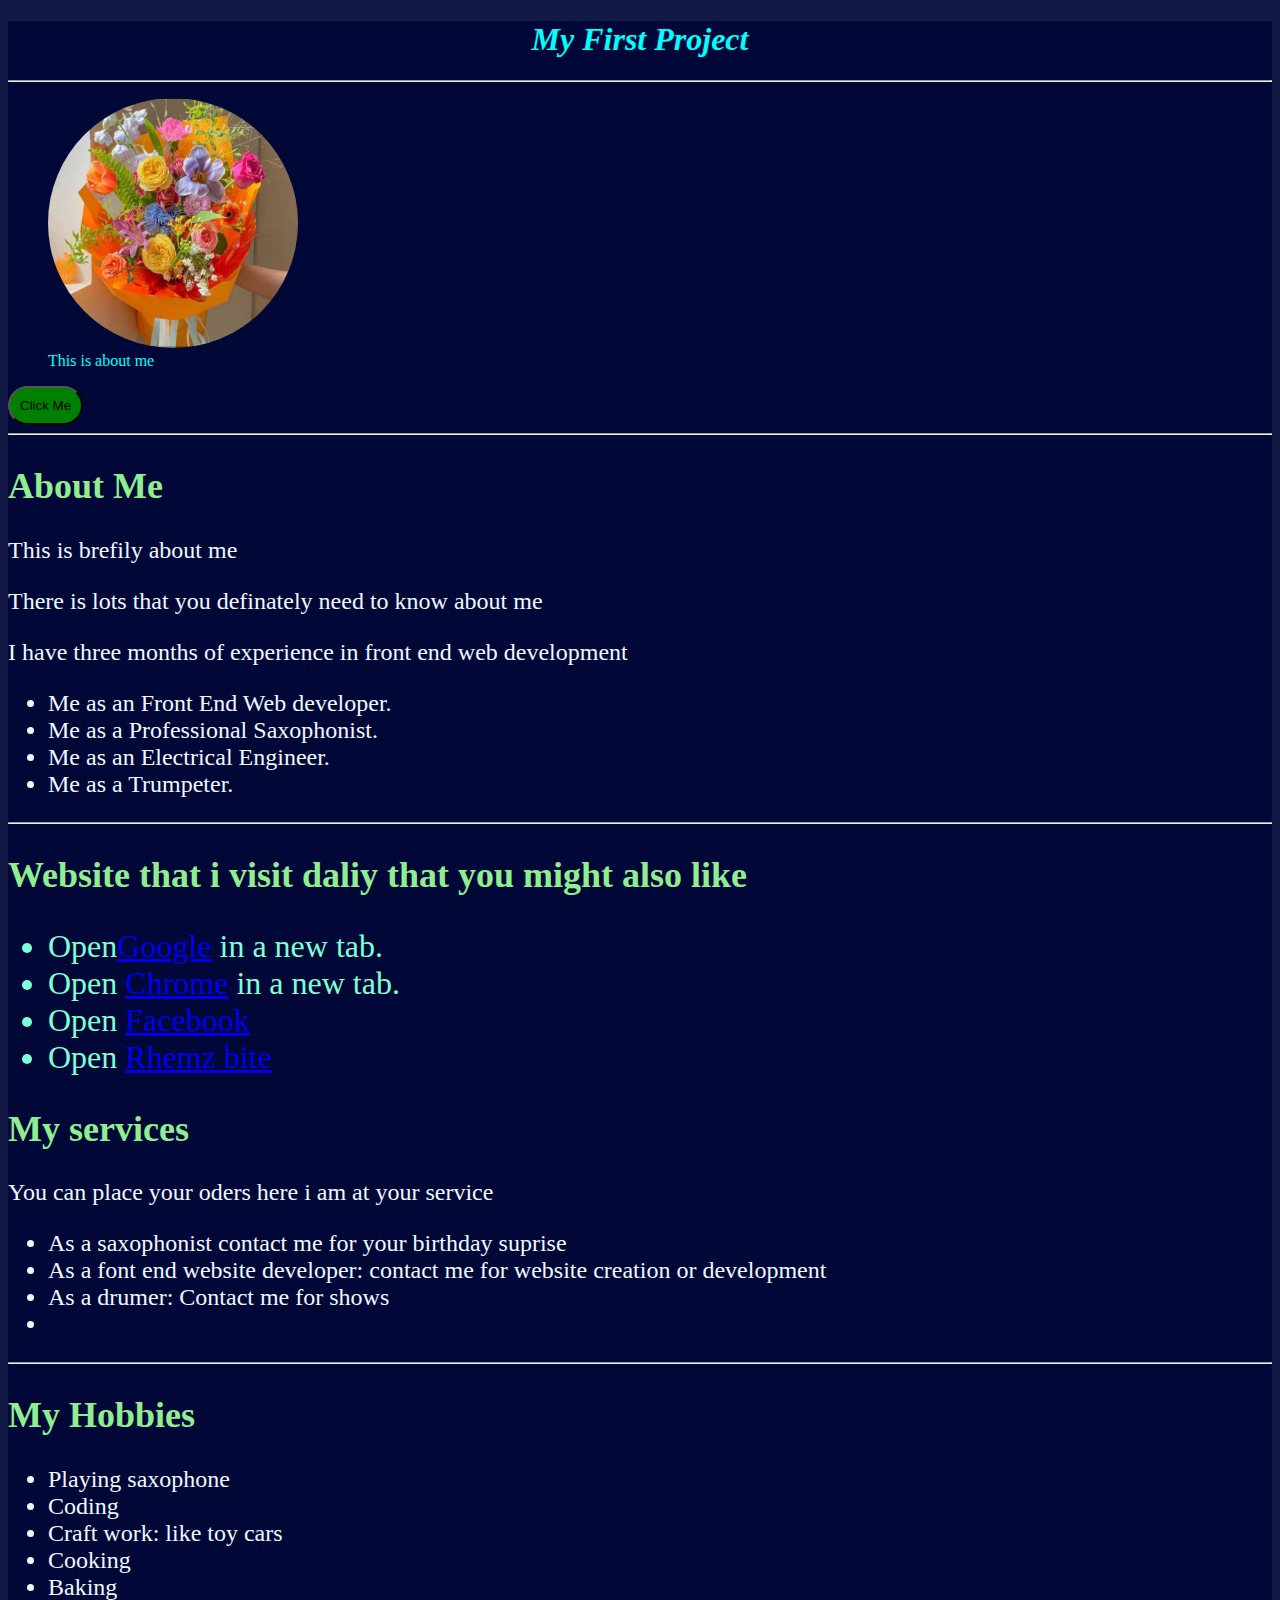
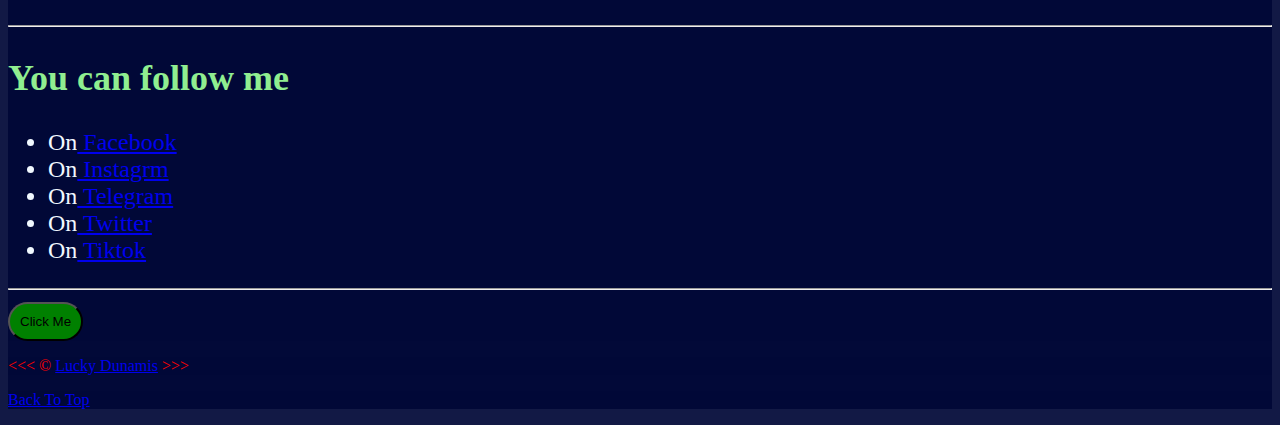
<file: index.html>
<!DOCTYPE html>
<html>

<head>
    <meta charset="UTF-8">
    <meta http-equiv="X-UA-Compatible" content="IE=edge">
    <meta name="viewport" content="width-device-width, intial-scale=1.0">
    <title>My Frist Portfolio Website</title>
    <link rel="stylesheet" href="style.css">
</head>

<body>
    <header>
        <h1><i>My First Project</i></h1>
        <hr>

         <div class="div">
            <figure class="profile-picure">
                <img src="img/WhatsApp Image 2023-11-04 at 14.17.27_6016b414.jpg" alt="My picture" width="250px" height="250px">
                <figcaption>This is about me </figcaption>
            </figure>
            <button onclick="showAlert()">Click Me </button>
            <hr>
    </header>
    <main>
        </div>
        <section1>
            <h2>About Me</h2>
            <p>This is brefily about me</p>
            <p>There is lots that you definately need to know about me</p>
            <p>I have three months of experience in front end web development</p>
            <ul>
                <li>Me as an Front End Web developer.</li>
                <li>Me as a Professional Saxophonist.</li>
                <li>Me as an Electrical Engineer.</li>
                <li>Me as a Trumpeter.</li>
            </ul>
            <hr>
            </section>
            <h2>Website that i visit daliy that you might also like</h2>
            <div class="block right">
                <nav aria-labelledby="primary-navigation">
                    <ul>
                        <li>Open<a href="https://www.google.com/" target="_blank">Google</a> in a new tab.</li>
                        <li>Open <a href="https://www.chrome.com/" target="_blank">Chrome</a> in a new tab.</li>
                        <li>
                            Open <a href="https://www.facebook.com/" target="_blank"> Facebook</a>
                        </li>
                        <li>
                            Open <a href="https://www.instagram.com/RHEMZBITES/">Rhemz bite</a>
                        </li>
    
    
    
    
                    </ul>
                </nav>
            </div>

            <section2>
                <h2>My services</h2>
                <p>You can place your oders here i am at your service</p>
                <ul>
                    <li>As a saxophonist contact me for your birthday suprise</li>
                    <li>As a font end website developer: contact me for website creation or development  </li>
                    <li>As a drumer: Contact me for shows  </li>
                    <li> </li>
                </ul>
                </section>
                <hr>

                <section>
                    <h2>My Hobbies</h2>
                    <ul>
                        <li>Playing saxophone</li>
                        <li>Coding</li>
                        <li>Craft work: like toy cars</li>
                        <li>Cooking</li>
                        <li>Baking</li>
                    </ul>
                </section>
                <hr>

                <section>
                    <h2>You can follow me </h2>
                    <ul>
                        <li>On<a href="https://wwww.facebook.com/Lucky Dan Dunamis" target="_blank">  Facebook</a> </li>
                        <li>On<a href="https://wwww.instagram.com/lucky daniel dunamis" target="_blank"> Instagrm</a></li>
                        <li>On<a href="https://wwww.telegram.com/Dunamis Chukwuemeka" target="_blank"> Telegram</a></li>
                        <li>On<a href="https://wwww.twitter.com/Dunamis Chukwuemeka" target="_blank"> Twitter</a></li>
                        <li>On<a href="https://wwww.tiktok.com/lucky daniel dunamis" target="_blank"> Tiktok</a></li>
                    </ul>
                </section>
                <hr>
                <button id="showImageAlert">Click Me</button>
                <div id="customAlert" class="modal">
                    <div class="modal-content">
                        <span class="close" id="closeImageAlert">&times;</span>
                        <img src="img/1000013532.jpg" alt="Image Alert" width="300px" height="400px">


                    </div>

                </div>
                <script>
                       function showAlert() {
                           alert("Hello This  Is From Dunamis And This  Is About Me");
                       }

                       document.getElementById("showImageAlert").addEventListener("click", function(){
                        document.getElementById("customAlert").style.display = "block";
                       });

                       document.getElementById("closeImageAlert").addEventListener("click", function(){
                        document.getElementById("customAlert").style.display = "none";
                         
                       });

                       const images = document.querySelectorAll("#slideshow img");
                       let currentImageIndex = 0;
                       setInterval(() => {
                        images[currentImageIndex].style.display = 'none' ;
                        currentImageIndex = (currentImageIndex + 4) % image.length;
                        images[currentImageIndex].style.display = 'block';
                       }, );
                </script>
    </main>
    <footer>
        <p>
            &lt;&lt;&lt; &copy; <a href="contact.html">Lucky Dunamis</a> &gt;&gt;&gt;
        </p>
    </footer>
    <p>
        <a href="#">Back To Top</a>
    </p>

</body>

</html>
</file>
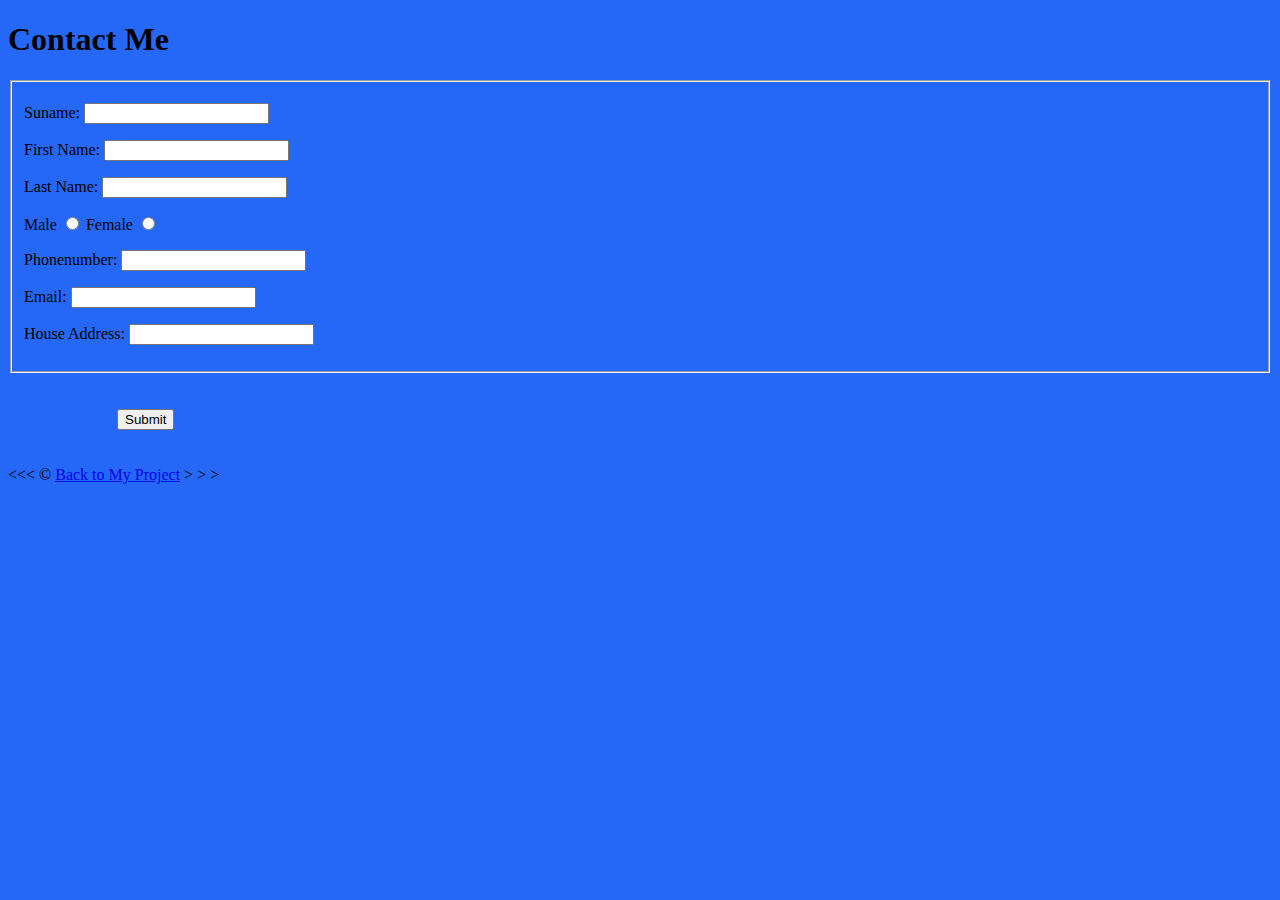
<file: contact.html>
<!DOCTYPE html>
<html>

<head>
    <title>Contact me </title>
    <style>
       html {
        background-color: rgb(37, 104, 247);
       }

       legend {
        border: 200px;
        border-color: black;
        background-color: aliceblue;
       }
       
       .p2 {
        color: red;
        size: 50px;
        padding: 20px;
        color: green;
        padding-left: 109px;
       

       }

       input [type="submit"] {
        width: 150px;
        height: 22220px;
        text-align: center;
       }
    </style>

</head>

<body>
    <h1>Contact Me</h1>
    <p></p>
    <form action="">
        <fieldset>
    <!-- <legend>Contact Me</legend> -->
        <p>
            <label for="Suname">Suname:</label>
            <input type="text" name="firstname" alt="Suname" required>
        </p>
        <p>
            <label for="firstname">First Name:</label>
            <input type="text" name="firstname" alt="firstname" required>
        </p>
        <p>
            <label for="lastname">Last Name:</label>
            <input type="text" name="lastname" alt="lastname" required>
        </p>
        <p>
            <label for="male">Male</label>
            <input type="radio" name="sex" id="male">
            <label for="female">Female</label>
            <input type="radio" name="sex" id="female">
        </p>
        <p>
            <label for="phonenumber">Phonenumber:</label>
            <input type="number" name="firstname" alt="phonenumber" required>
        </p>
        <p>
            <label for="email">Email:</label>
            <input type="text" name="email" alt="email" required>
        </p>
        <p>
            <label for="firstname">House Address:</label>
            <input type="text" name="house address" alt="house address" required>
        </p>
    </fieldset>
    </form>
    <p class="p2">
        <input type="button" name="Submit" value="Submit">
        
    </p>
    &lt;&lt;&lt; &copy; <a href="index.html">Back to My Project</a> &gt; &gt; &gt;
</body>

</html>
</file>
<file: style.css>
h1 {
    color: aqua;
    text-align: center;
}

img {
    border: 10px;
    border-radius: 230px;
}

button {
    background-color: green;
    border-radius: 25px;
    padding: 10px;
}

h2{
    color: lightgreen;
    text-overflow: clip;
}

.lucans {
    color:blueviolet;
    background-color: red;
}

.modal {
    display: none;
    position: fixed;
    top: 0;
    left: 0;
    width: 100%;
    height: 100%;
    background-color: rgba(0, 0, 0, 0.7);
}

.modal-content {
    text-align: center;
    position: absolute;
    top: 50%;
    left: 50%;
    transform: translate(-50%, -50%);
    background-color: #fff;
    padding: 20px;
    text-align: center;
}

.close {
    position: absolute;
    top: 0;
    right: 0;
    padding: 10px;
    cursor: pointer;
}

figcaption {
    color: aqua;
}

nav {
    color: aquamarine;
    font-size: xx-large;
    text-align: left;
}

figure {
    text-align: left;
}

.right {
    float: 50%right;
}

section1 {
    color: aliceblue;
    font-size: x-large;
}

* {
    background-color: rgba(1, 9, 56, 0.932);
    
}

.profile-picture img {
    width: 30%;
    height: 0.1px;
}
 
footer {
color: red;
}

contact me {
    background-color: red;
}
</file>
